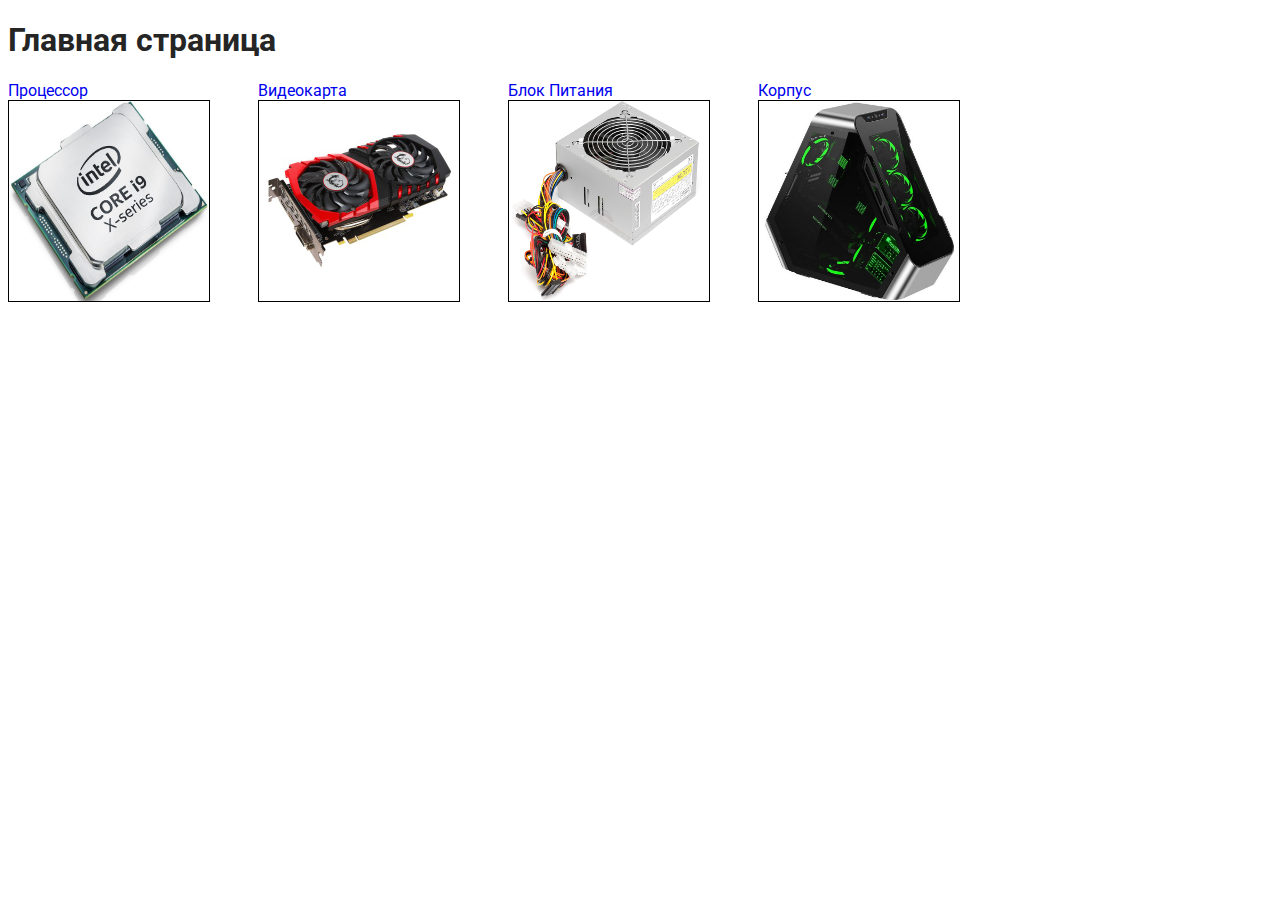
<file: index.html>
<!DOCTYPE html>
<html lang="en">
<head>
    <link href="https://fonts.googleapis.com/css2?family=Roboto:wght@400;500;700&display=swap" rel="stylesheet">
    <link rel="stylesheet" href="style.css">
    <meta charset="UTF-8">
    <meta name="viewport" content="width=device-width, initial-scale=1.0">
    <title>Товары для ПК</title>
    <style>
        h1{
            color: rgb(37, 37, 37);
        }

        .goods{
            display: grid;
            grid-template-columns: 250px 250px 250px 250px;
        }

        a img{
            width: 200px;
            height: 200px;
            border: 1px solid black;
        }
    </style>
</head>
<body>
    <h1>Главная страница</h1>

    <div class="goods">
        <a href="goods/processor.html">Процессор<img src="img/процессор.jpg" alt=""></a>
        <a href="goods/graphicscard.html">Видеокарта<img src="img/видеокарта.jpg" alt=""></a>
        <a href="goods/powersupply.html">Блок Питания<img src="img/бп.jpg" alt=""></a>
        <a href="goods/case.html">Корпус<img src="img/корпус для пекарни.jpg" alt=""></a>
    </div>
</body>
</html>
</file>
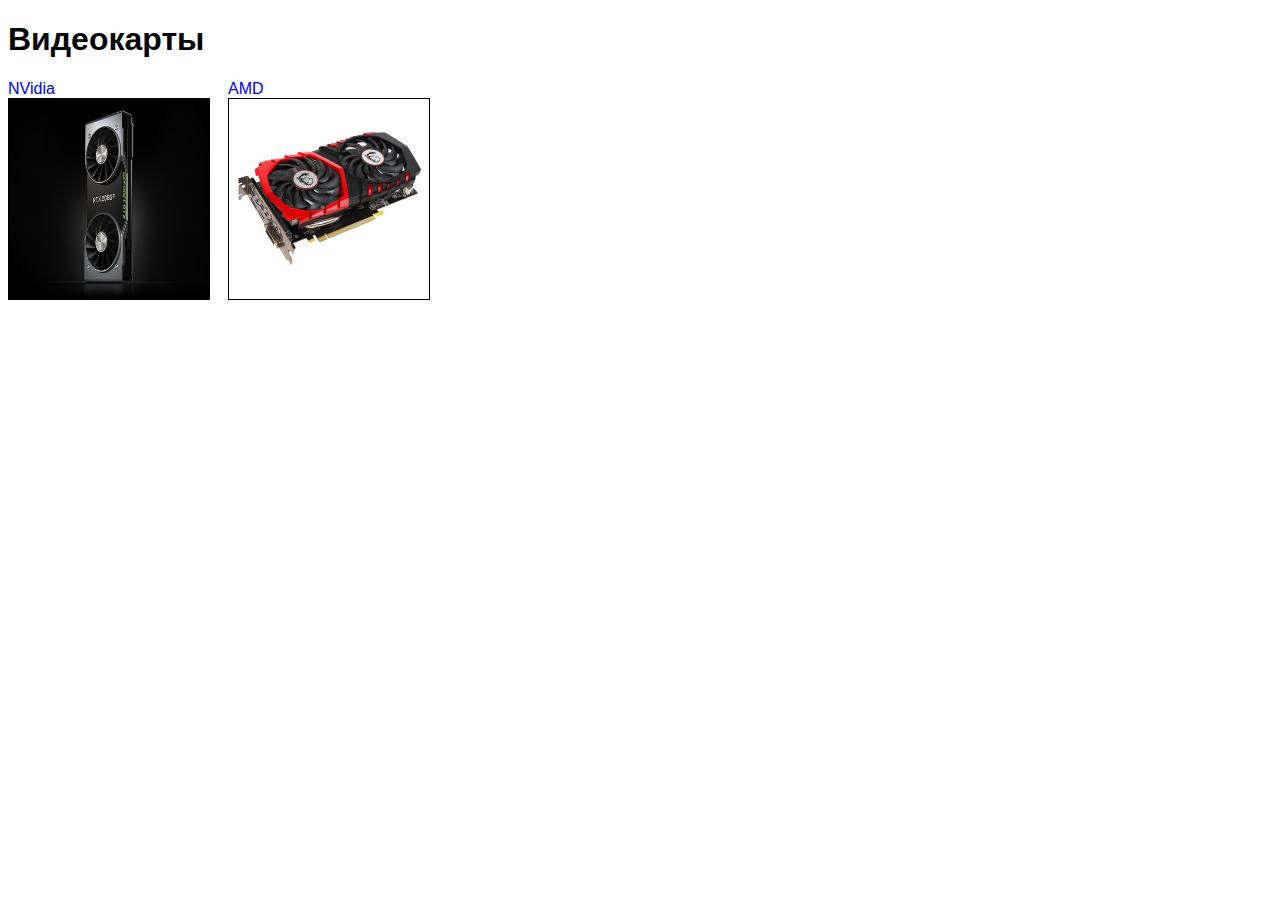
<file: goods/graphicscard.html>
<!DOCTYPE html>
<html lang="en">
<head>
    <link rel="stylesheet" href="../style.css">
    <meta charset="UTF-8">
    <meta name="viewport" content="width=device-width, initial-scale=1.0">
    <title>Видекарты</title>
    <style>
        .goods{
            display: grid;
            grid-template-columns: 220px 220px;
        }

        a img{
            width: 200px;
            height: 200px;
            border: 1px solid black;
        }
    </style>
</head>
<body>
    <h1>Видеокарты</h1>
    <div class="goods">
        <a href="graphicscard/nvidia.html">NVidia<img src="../img/nvidia.jpg" alt=""></a>
        <a href="graphicscard/amd.html">AMD<img src="../img/видеокарта.jpg" alt=""></a>
    </div>
</body>
</html>
</file>
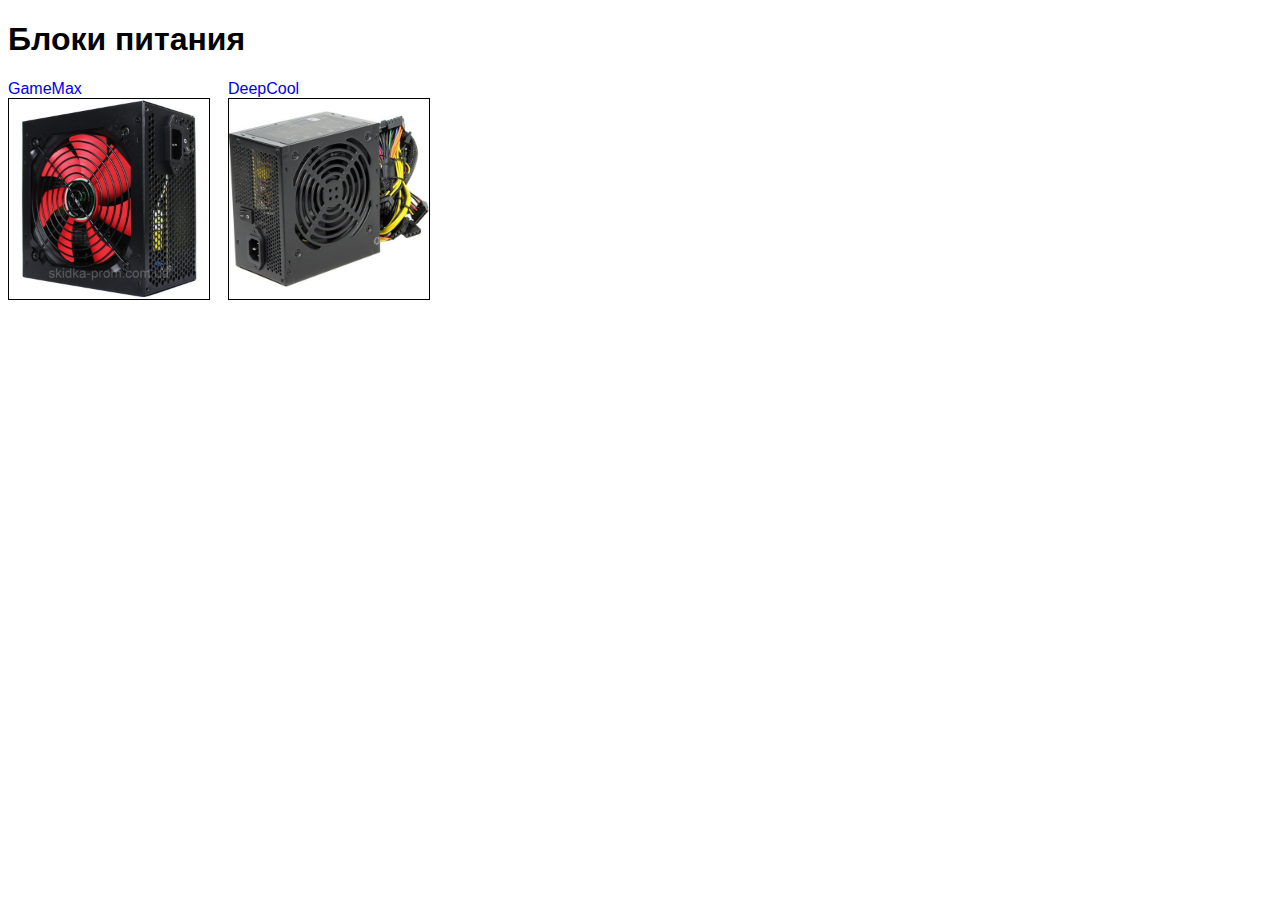
<file: goods/powersupply.html>
<!DOCTYPE html>
<html lang="en">
<head>
    <link rel="stylesheet" href="../style.css">
    <meta charset="UTF-8">
    <meta name="viewport" content="width=device-width, initial-scale=1.0">
    <title>Блоки питания</title>
    <style>
        .goods{
            display: grid;
            grid-template-columns: 220px 220px;
        }

        a img{
            width: 200px;
            height: 200px;
            border: 1px solid black;
        }
    </style>
</head>
<body>
    <h1>Блоки питания</h1>
    <div class="goods">
        <a href="power/gamemax.html">GameMax<img src="../img/gamemax.jpg" alt=""></a>
        <a href="power/deepcool.html">DeepCool<img src="../img/deepcool.jpg" alt=""></a>
    </div>
</body>
</html>
</file>
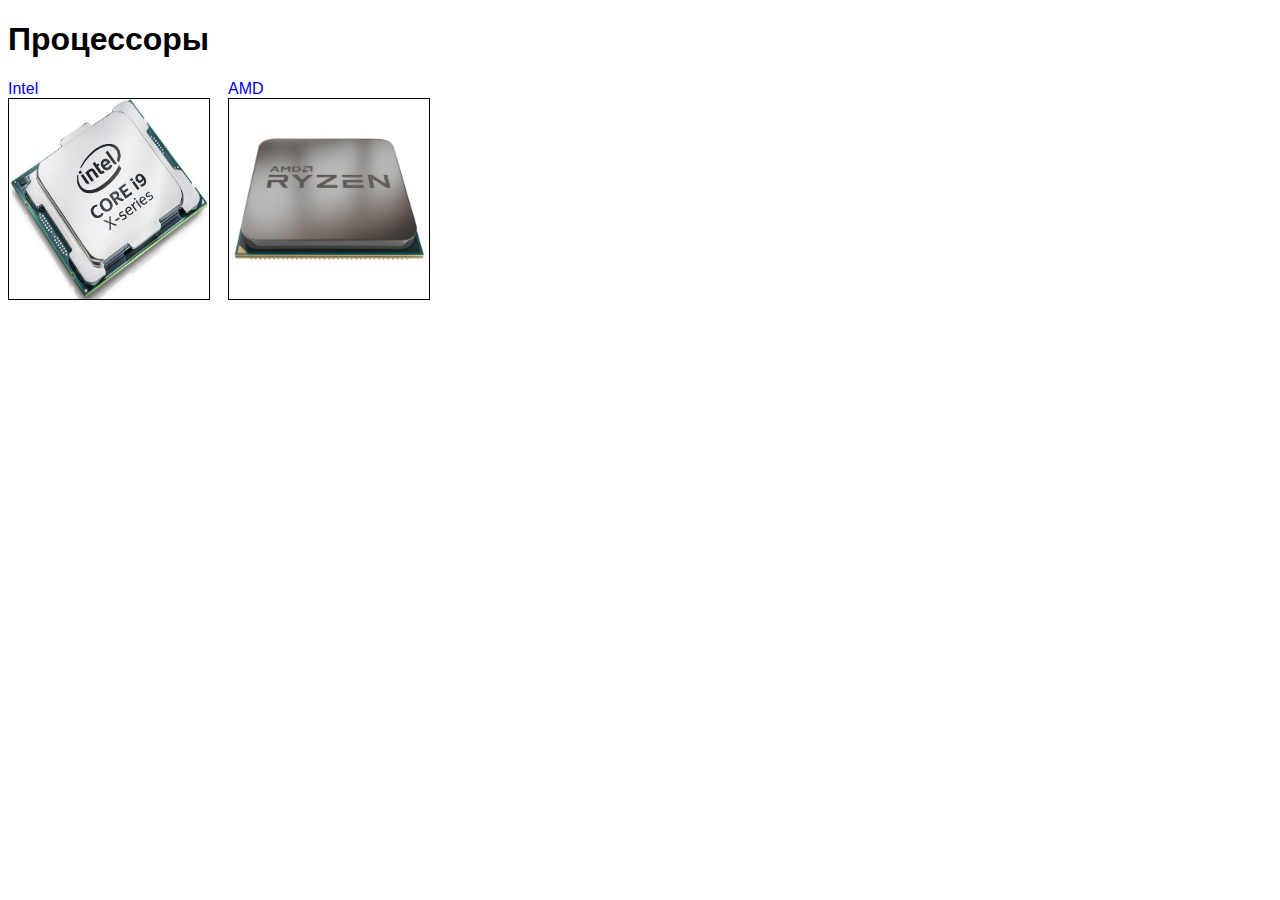
<file: goods/processor.html>
<!DOCTYPE html>
<html lang="en">
<head>
    <link rel="stylesheet" href="../style.css">
    <meta charset="UTF-8">
    <meta name="viewport" content="width=device-width, initial-scale=1.0">
    <title>Процессоры</title>
    <style>
        .goods{
            display: grid;
            grid-template-columns: 220px 220px;
        }

        a img{
            width: 200px;
            height: 200px;
            border: 1px solid black;
        }
    </style>
</head>
<body>
    <h1>Процессоры</h1>
    <div class="goods">
        <a href="processors/intel.html">Intel<img src="../img/процессор.jpg" alt=""></a>
        <a href="processors/amd.html">AMD<img src="../img/amd.jpg" alt=""></a>
    </div>
</body>
</html>
</file>
<file: style.css>
body{
    font-family: -apple-system, BlinkMacSystemFont, 'Segoe UI', Roboto, Oxygen, Ubuntu, Cantarell, 'Open Sans', 'Helvetica Neue', sans-serif;
}

a{
    text-decoration: none;
}
</file>
